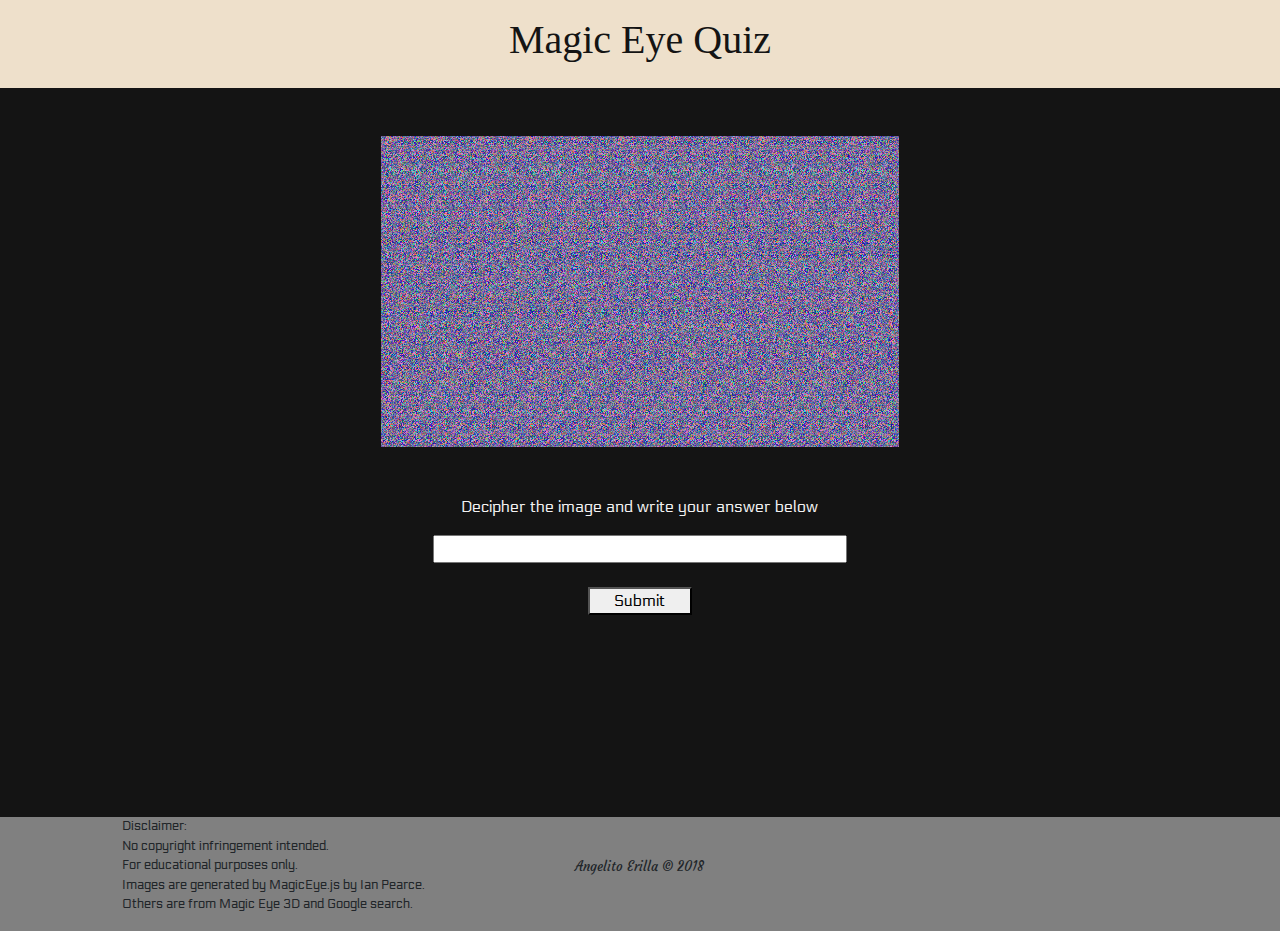
<file: index.html>
<!DOCTYPE html>
<html>
<head>
	<meta charset="utf-8">
	
	<!-- device compatability -->
	<meta name="viewport" content="width=device-width, initial-scale=1.0, maximum-scale=1.0">
	<!-- browser compatability -->
	<meta http-equiv="X-UA-Compatible" content="IE=Edge">

	<!-- personalized css -->
	<link rel="stylesheet" type="text/css" href="./assets/css/style.css">

	<!-- bootstrap css -->
	<link rel="stylesheet" type="text/css" href="./assets/css/bootstrap.css">

	
	<!-- script js -->
	<script type="text/javascript" src="./assets/js/script.js"></script>

	<link href="https://fonts.googleapis.com/css?family=Courgette|Electrolize|Gloria+Hallelujah|Indie+Flower|Permanent+Marker" rel="stylesheet">


	<title>Magic Eye Quiz</title>

</head>
<body>
	<div class="container-fluid px-0">
	
		<nav class="navbar navbar-expand-lg navbar-light sticky-top" style="background-color: #EEE0CB;">
			
			
			

			<div class="collapse navbar-collapse" id="navbarMenu">

				<ul class="navbar-nav mx-auto">
					<li class="nav-item">
						<h1 id="title" class="nav-link" href="#">Magic Eye Quiz</h1>
					</li>
					
				</ul>
			</div>
		</nav> 
		<!-- end of nav -->


		<div class="container-fluid article-container">
			<div class="row">
				<div class="container col-lg-10 offset-lg-1">
					<div class="row row1">
						<div class="img-container container-fluid col-lg-12">
							<div class="questionPan" id="1">
								<img id="img-fluid" class="center mt-5" src="./assets/img/1a.png">
	  							<p id="question" class="center mt-5">Decipher the image and write your answer below</p>
	  							<input type="text" id="answer1" class="textarea"></input> 
	  							<button onclick="Question1(), checkMyScore()" class="checkbtn mt-4 center">Submit</button>
								<p id="answerPane1"></p>
							</div>
							




							

							<div class="scorebox">
								<p class="scoring"><div id="scoring" value="0"></div></p>
							</div>

							<div id="nextquiz"><h1 id="comment">Correct!</h1><br/><a href="p2.html">Press to Continue.</a></div>


							
						</div>
					</div>					
				</div> 					
			</div>	
		</div>
		
			
		</div>	<!-- end of img container -->	

		<div class="container-fluid footer">
			<div class="row">
				<div class="container col-lg-10 offset-lg-1">
					<div class="row footer-row">
						<div class="footer1 col-lg-4">
							<p>Disclaimer:<br>
							No copyright infringement intended.<br>
							For educational purposes only.<br>
							Images are generated by MagicEye.js by Ian Pearce.<br>Others are from Magic Eye 3D and Google search.</p>
						</div>
						
						<div class="footer4 col-lg-2 offset-lg-1">
							<footer>
								<p class="footer text-center ace-copy">Angelito Erilla &copy; 2018 </p>	
							</footer>
						</div>
					</div>
				</div>
			</div>
		</div>
		
		<!-- end of footer -->
		
	</div> 	<!-- end of whole container -->

	

</body>
</html>
</file>
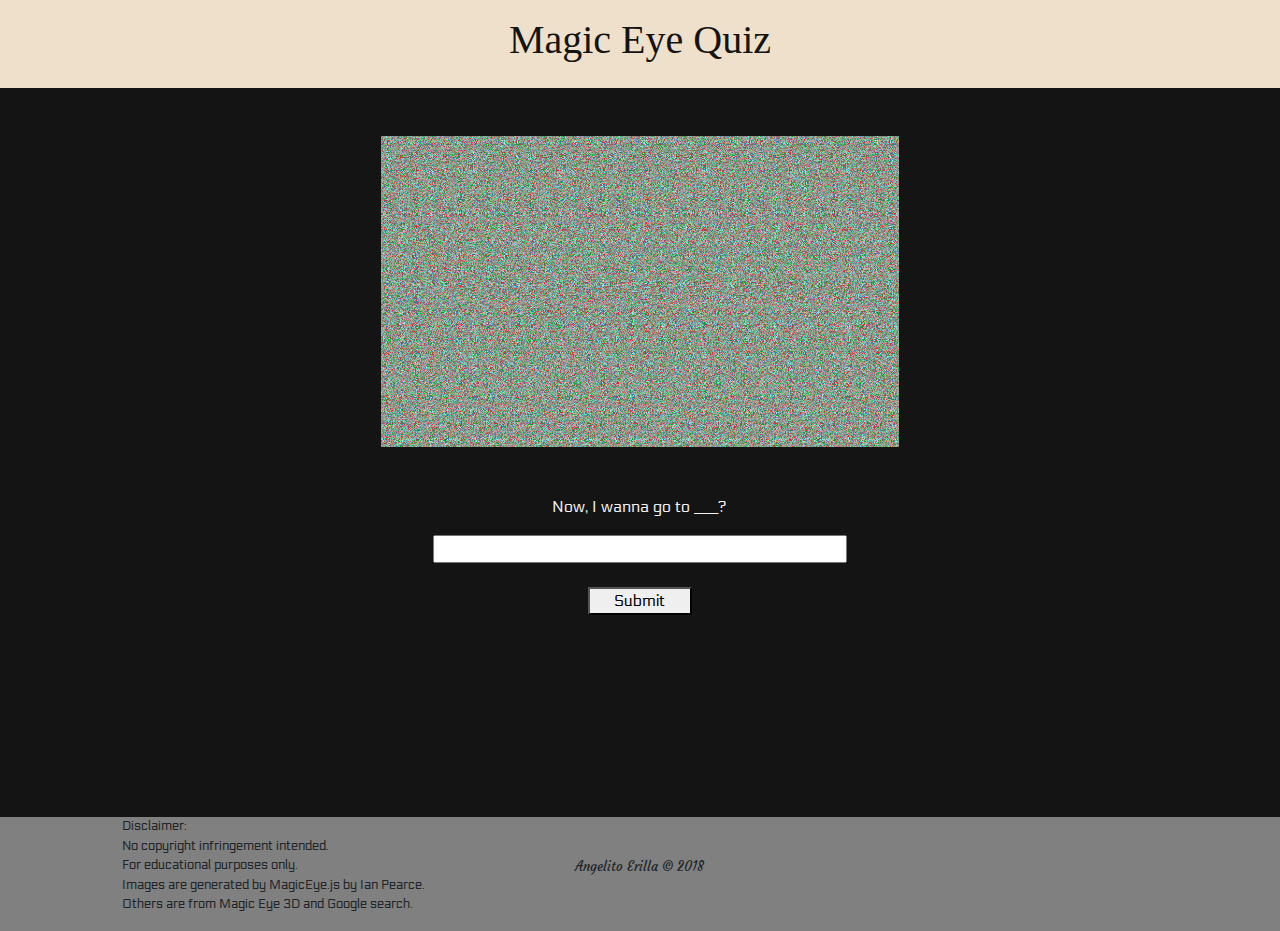
<file: last.html>
<!DOCTYPE html>
<html>
<head>
	<meta charset="utf-8">
	
	<!-- device compatability -->
	<meta name="viewport" content="width=device-width, initial-scale=1.0, maximum-scale=1.0">
	<!-- browser compatability -->
	<meta http-equiv="X-UA-Compatible" content="IE=Edge">

	<!-- personalized css -->
	<link rel="stylesheet" type="text/css" href="./assets/css/style.css">

	<!-- bootstrap css -->
	<link rel="stylesheet" type="text/css" href="./assets/css/bootstrap.css">

	
	<!-- script js -->
	<script type="text/javascript" src="./assets/js/script.js"></script>

	<link href="https://fonts.googleapis.com/css?family=Courgette|Electrolize|Gloria+Hallelujah|Indie+Flower|Permanent+Marker" rel="stylesheet">


	<title>Magic Eye Quiz</title>

</head>
<body>
	<div class="container-fluid px-0">
	
		<nav class="navbar navbar-expand-lg navbar-light sticky-top" style="background-color: #EEE0CB;">
			
			
			

			<div class="collapse navbar-collapse" id="navbarMenu">

				<ul class="navbar-nav mx-auto">
					<li class="nav-item">
						<h1 id="title" class="nav-link" href="#">Magic Eye Quiz</h1>
					</li>
					
				</ul>
			</div>
		</nav> 
		<!-- end of nav -->


		<div class="container-fluid article-container">
			<div class="row">
				<div class="container col-lg-10 offset-lg-1">
					<div class="row row1">
						<div class="img-container container-fluid col-lg-12">
							<div class="questionPan" id="last">
								<img id="img-fluid" class="center mt-5" src="./assets/img/last.png">
	  							<p id="question" class="center mt-5">Now, I wanna go to ___?</p>
	  							<input type="text" id="answerLast" class="textarea"></input> 
	  							<button onclick="QuestionLast(), checkMyScore()" class="checkbtn mt-4 center">Submit</button>
								<p id="answerPaneLast"></p>
							</div>
							




							

							<div class="scorebox">
								<p class="scoring"><div id="scoring" value="0"></div></p>
							</div>

							<div id="nextquiz"><h1 id="comment">Thanks for playing!</h1><br/><a href="#">To Upload More Soon</a></div>


							
						</div>
					</div>					
				</div> 					
			</div>	
		</div>
		
			
		</div>	<!-- end of img container -->	

		<div class="container-fluid footer">
			<div class="row">
				<div class="container col-lg-10 offset-lg-1">
					<div class="row footer-row">
						<div class="footer1 col-lg-4">
							<p>Disclaimer:<br>
							No copyright infringement intended.<br>
							For educational purposes only.<br>
							Images are generated by MagicEye.js by Ian Pearce.<br>Others are from Magic Eye 3D and Google search.</p>
						</div>
						
						<div class="footer4 col-lg-2 offset-lg-1">
							<footer>
								<p class="footer text-center ace-copy">Angelito Erilla &copy; 2018 </p>	
							</footer>
						</div>
					</div>
				</div>
			</div>
		</div>
		
		<!-- end of footer -->
		
	</div> 	<!-- end of whole container -->

	

</body>
</html>
</file>
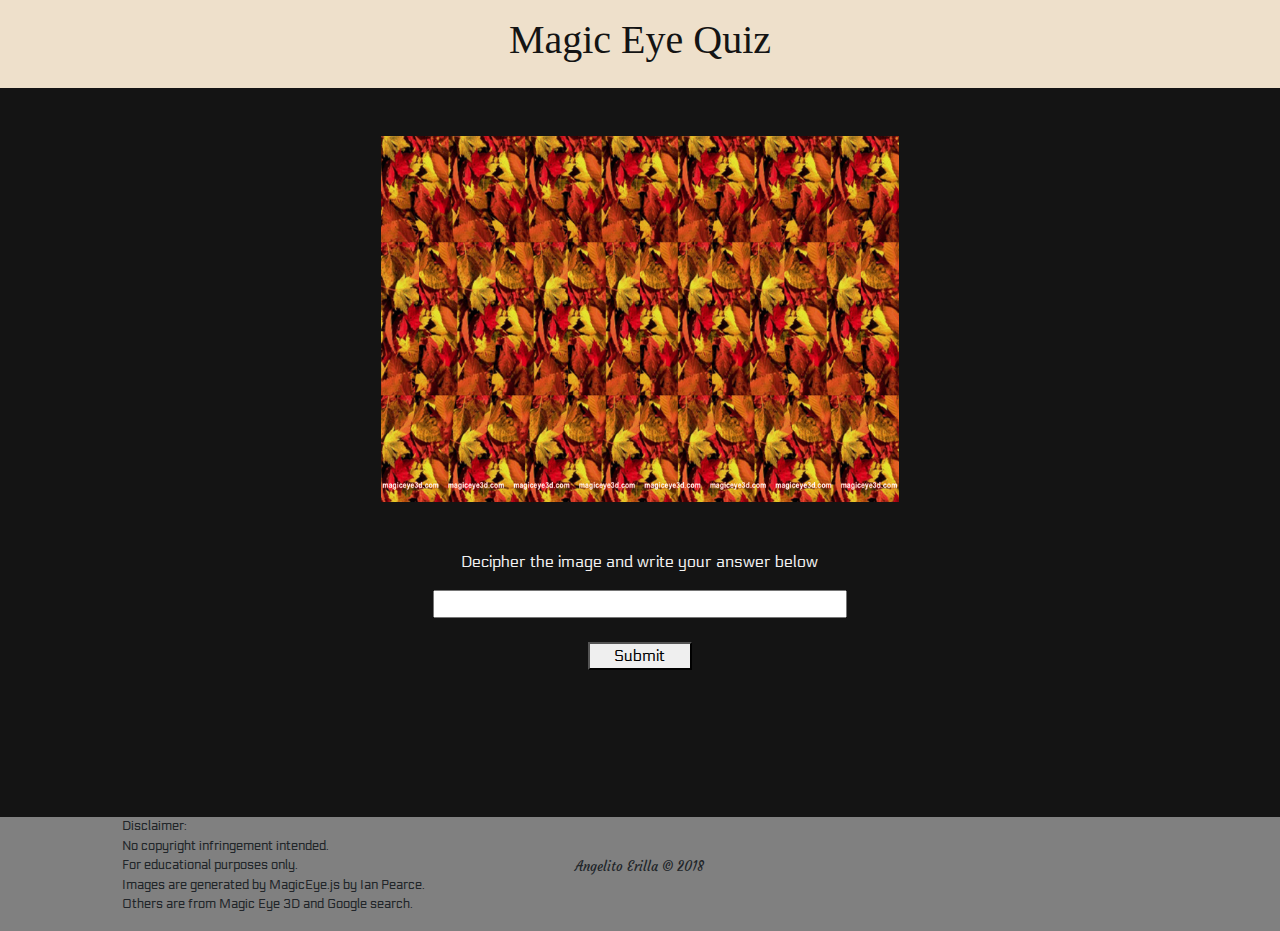
<file: p2.html>
<!DOCTYPE html>
<html>
<head>
	<meta charset="utf-8">
	
	<!-- device compatability -->
	<meta name="viewport" content="width=device-width, initial-scale=1.0, maximum-scale=1.0">
	<!-- browser compatability -->
	<meta http-equiv="X-UA-Compatible" content="IE=Edge">

	<!-- personalized css -->
	<link rel="stylesheet" type="text/css" href="./assets/css/style.css">

	<!-- bootstrap css -->
	<link rel="stylesheet" type="text/css" href="./assets/css/bootstrap.css">

	
	<!-- script js -->
	<script type="text/javascript" src="./assets/js/script.js"></script>

	<link href="https://fonts.googleapis.com/css?family=Courgette|Electrolize|Gloria+Hallelujah|Indie+Flower|Permanent+Marker" rel="stylesheet">


	<title>Magic Eye Quiz</title>

</head>
<body>
	<div class="container-fluid px-0">
	
		<nav class="navbar navbar-expand-lg navbar-light sticky-top" style="background-color: #EEE0CB;">
			
			
			

			<div class="collapse navbar-collapse" id="navbarMenu">

				<ul class="navbar-nav mx-auto">
					<li class="nav-item">
						<h1 id="title" class="nav-link" href="#">Magic Eye Quiz</h1>
					</li>
					
				</ul>
			</div>
		</nav> 
		<!-- end of nav -->


		<div class="container-fluid article-container">
			<div class="row">
				<div class="container col-lg-10 offset-lg-1">
					<div class="row row1">
						<div class="img-container container-fluid col-lg-12">
							<div class="questionPan" id="2">
								<img id="img-fluid" class="center mt-5" src="./assets/img/2.jpg">
	  							<p id="question" class="center mt-5">Decipher the image and write your answer below</p>
	  							<input type="text" id="answer2" class="textarea"></input> 
	  							<button onclick="Question2(), checkMyScore()" class="checkbtn mt-4 center">Submit</button>
								<p id="answerPane2"></p>
							</div>
							




							

							<div class="scorebox">
								<p class="scoring"><div id="scoring" value="0"></div></p>
							</div>

							<div id="nextquiz"><h1 id="comment">Correct!</h1><br/><a href="p3.html">Press to Continue.</a></div>


							
						</div>
					</div>					
				</div> 					
			</div>	
		</div>
		
			
		</div>	<!-- end of img container -->	

		<div class="container-fluid footer">
			<div class="row">
				<div class="container col-lg-10 offset-lg-1">
					<div class="row footer-row">
						<div class="footer1 col-lg-4">
							<p>Disclaimer:<br>
							No copyright infringement intended.<br>
							For educational purposes only.<br>
							Images are generated by MagicEye.js by Ian Pearce.<br>Others are from Magic Eye 3D and Google search.</p>
						</div>
						
						<div class="footer4 col-lg-2 offset-lg-1">
							<footer>
								<p class="footer text-center ace-copy">Angelito Erilla &copy; 2018 </p>	
							</footer>
						</div>
					</div>
				</div>
			</div>
		</div>
		
		<!-- end of footer -->
		
	</div> 	<!-- end of whole container -->

	

</body>
</html>
</file>
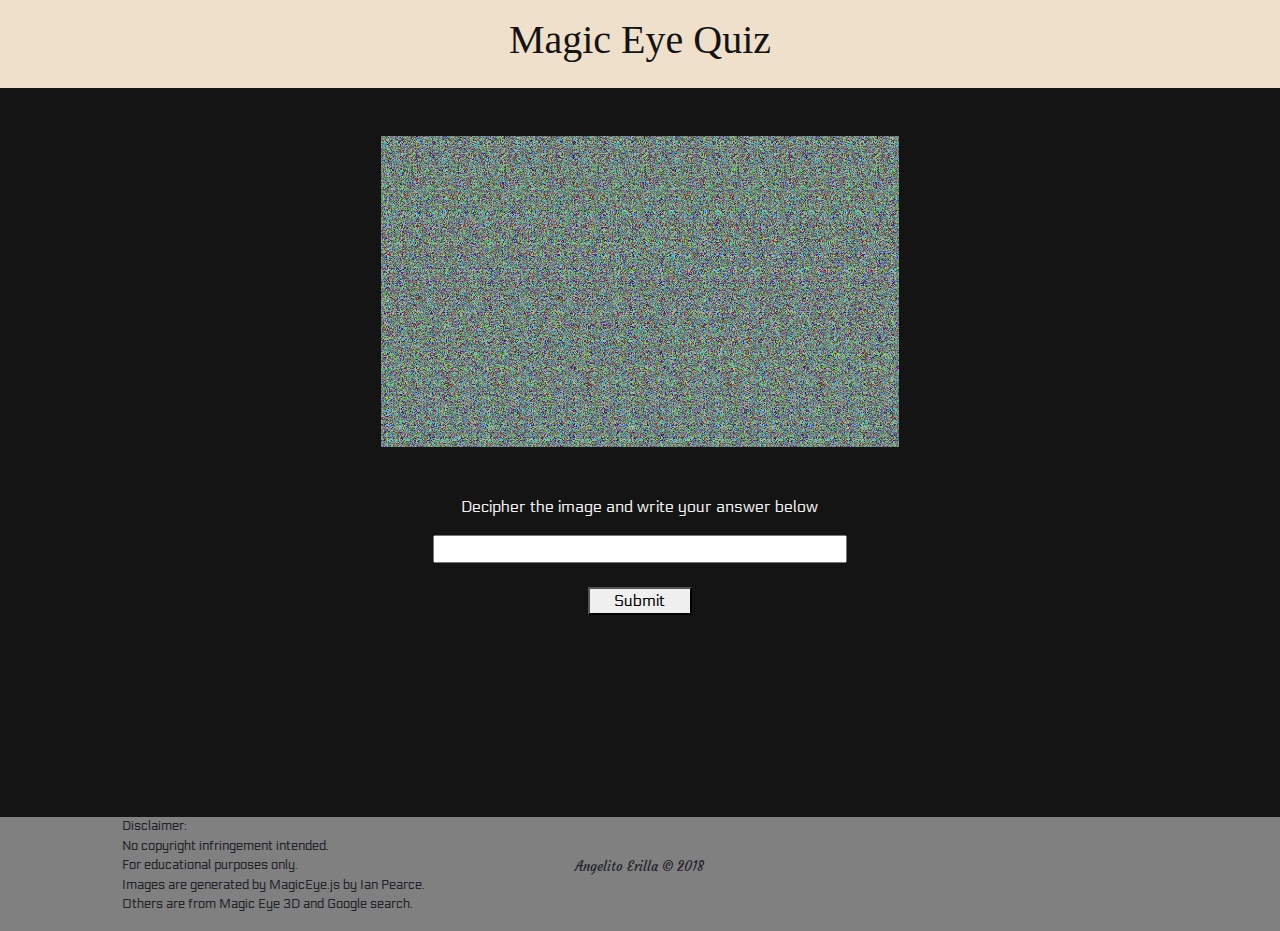
<file: p3.html>
<!DOCTYPE html>
<html>
<head>
	<meta charset="utf-8">
	
	<!-- device compatability -->
	<meta name="viewport" content="width=device-width, initial-scale=1.0, maximum-scale=1.0">
	<!-- browser compatability -->
	<meta http-equiv="X-UA-Compatible" content="IE=Edge">

	<!-- personalized css -->
	<link rel="stylesheet" type="text/css" href="./assets/css/style.css">

	<!-- bootstrap css -->
	<link rel="stylesheet" type="text/css" href="./assets/css/bootstrap.css">

	
	<!-- script js -->
	<script type="text/javascript" src="./assets/js/script.js"></script>

	<link href="https://fonts.googleapis.com/css?family=Courgette|Electrolize|Gloria+Hallelujah|Indie+Flower|Permanent+Marker" rel="stylesheet">


	<title>Magic Eye Quiz</title>

</head>
<body>
	<div class="container-fluid px-0">
	
		<nav class="navbar navbar-expand-lg navbar-light sticky-top" style="background-color: #EEE0CB;">
			
			
			

			<div class="collapse navbar-collapse" id="navbarMenu">

				<ul class="navbar-nav mx-auto">
					<li class="nav-item">
						<h1 id="title" class="nav-link" href="#">Magic Eye Quiz</h1>
					</li>
					
				</ul>
			</div>
		</nav> 
		<!-- end of nav -->


		<div class="container-fluid article-container">
			<div class="row">
				<div class="container col-lg-10 offset-lg-1">
					<div class="row row1">
						<div class="img-container container-fluid col-lg-12">
							<div class="questionPan" id="3">
								<img id="img-fluid" class="center mt-5" src="./assets/img/3.png">
	  							<p id="question" class="center mt-5">Decipher the image and write your answer below</p>
	  							<input type="text" id="answer3" class="textarea"></input> 
	  							<button onclick="Question3(), checkMyScore()" class="checkbtn mt-4 center">Submit</button>
								<p id="answerPane3"></p>
							</div>
							




							

							<div class="scorebox">
								<p class="scoring"><div id="scoring" value="0"></div></p>
							</div>

							<div id="nextquiz"><h1 id="comment">Correct!</h1><br/><a href="p4.html">Press to Continue.</a></div>


							
						</div>
					</div>					
				</div> 					
			</div>	
		</div>
		
			
		</div>	<!-- end of img container -->	

		<div class="container-fluid footer">
			<div class="row">
				<div class="container col-lg-10 offset-lg-1">
					<div class="row footer-row">
						<div class="footer1 col-lg-4">
							<p>Disclaimer:<br>
							No copyright infringement intended.<br>
							For educational purposes only.<br>
							Images are generated by MagicEye.js by Ian Pearce.<br>Others are from Magic Eye 3D and Google search.</p>
						</div>
						
						<div class="footer4 col-lg-2 offset-lg-1">
							<footer>
								<p class="footer text-center ace-copy">Angelito Erilla &copy; 2018 </p>	
							</footer>
						</div>
					</div>
				</div>
			</div>
		</div>
		
		<!-- end of footer -->
		
	</div> 	<!-- end of whole container -->

	

</body>
</html>
</file>
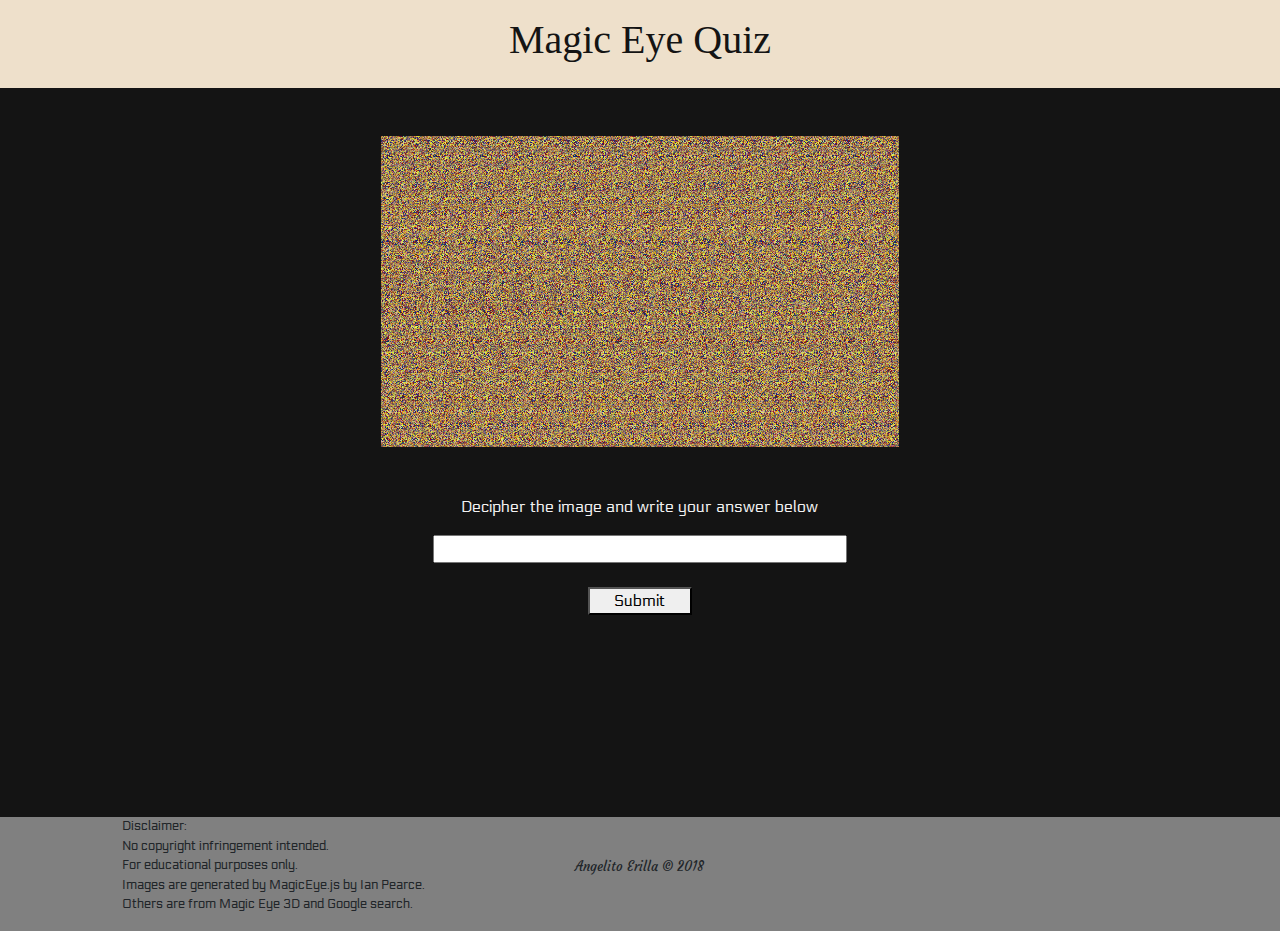
<file: p4.html>
<!DOCTYPE html>
<html>
<head>
	<meta charset="utf-8">
	
	<!-- device compatability -->
	<meta name="viewport" content="width=device-width, initial-scale=1.0, maximum-scale=1.0">
	<!-- browser compatability -->
	<meta http-equiv="X-UA-Compatible" content="IE=Edge">

	<!-- personalized css -->
	<link rel="stylesheet" type="text/css" href="./assets/css/style.css">

	<!-- bootstrap css -->
	<link rel="stylesheet" type="text/css" href="./assets/css/bootstrap.css">

	
	<!-- script js -->
	<script type="text/javascript" src="./assets/js/script.js"></script>

	<link href="https://fonts.googleapis.com/css?family=Courgette|Electrolize|Gloria+Hallelujah|Indie+Flower|Permanent+Marker" rel="stylesheet">


	<title>Magic Eye Quiz</title>

</head>
<body>
	<div class="container-fluid px-0">
	
		<nav class="navbar navbar-expand-lg navbar-light sticky-top" style="background-color: #EEE0CB;">
			
			
			

			<div class="collapse navbar-collapse" id="navbarMenu">

				<ul class="navbar-nav mx-auto">
					<li class="nav-item">
						<h1 id="title" class="nav-link" href="#">Magic Eye Quiz</h1>
					</li>
					
				</ul>
			</div>
		</nav> 
		<!-- end of nav -->


		<div class="container-fluid article-container">
			<div class="row">
				<div class="container col-lg-10 offset-lg-1">
					<div class="row row1">
						<div class="img-container container-fluid col-lg-12">
							<div class="questionPan" id="4">
								<img id="img-fluid" class="center mt-5" src="./assets/img/4.png">
	  							<p id="question" class="center mt-5">Decipher the image and write your answer below</p>
	  							<input type="text" id="answer4" class="textarea"></input> 
	  							<button onclick="Question4(), checkMyScore()" class="checkbtn mt-4 center">Submit</button>
								<p id="answerPane4"></p>
							</div>
							




							

							<div class="scorebox">
								<p class="scoring"><div id="scoring" value="0"></div></p>
							</div>

							<div id="nextquiz"><h1 id="comment">Correct!</h1><br/><a href="p5.html">Press to Continue.</a></div>


							
						</div>
					</div>					
				</div> 					
			</div>	
		</div>
		
			
		</div>	<!-- end of img container -->	

		<div class="container-fluid footer">
			<div class="row">
				<div class="container col-lg-10 offset-lg-1">
					<div class="row footer-row">
						<div class="footer1 col-lg-4">
							<p>Disclaimer:<br>
							No copyright infringement intended.<br>
							For educational purposes only.<br>
							Images are generated by MagicEye.js by Ian Pearce.<br>Others are from Magic Eye 3D and Google search.</p>
						</div>
						
						<div class="footer4 col-lg-2 offset-lg-1">
							<footer>
								<p class="footer text-center ace-copy">Angelito Erilla &copy; 2018 </p>	
							</footer>
						</div>
					</div>
				</div>
			</div>
		</div>
		
		<!-- end of footer -->
		
	</div> 	<!-- end of whole container -->

	

</body>
</html>
</file>
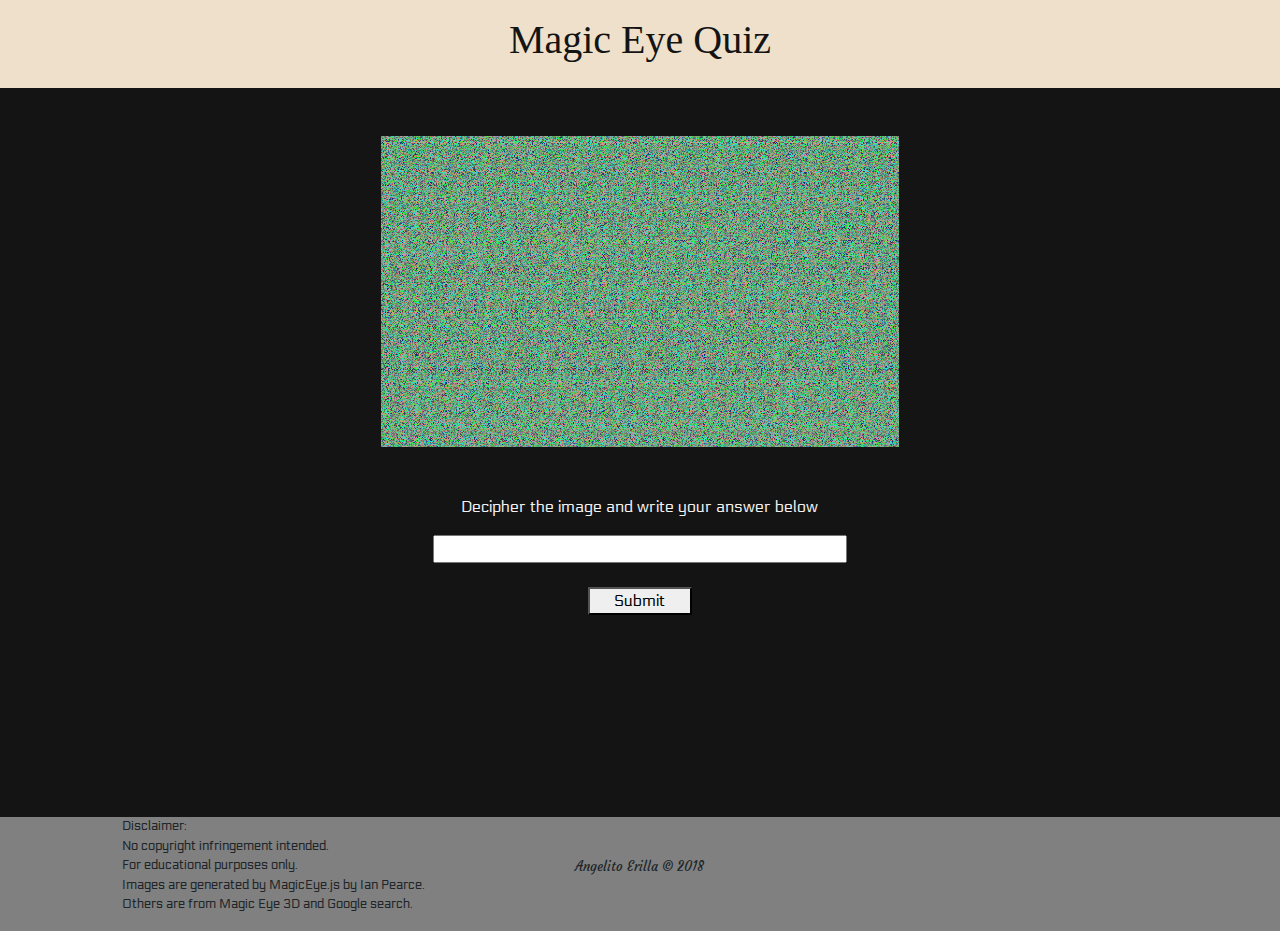
<file: p5.html>
<!DOCTYPE html>
<html>
<head>
	<meta charset="utf-8">
	
	<!-- device compatability -->
	<meta name="viewport" content="width=device-width, initial-scale=1.0, maximum-scale=1.0">
	<!-- browser compatability -->
	<meta http-equiv="X-UA-Compatible" content="IE=Edge">

	<!-- personalized css -->
	<link rel="stylesheet" type="text/css" href="./assets/css/style.css">

	<!-- bootstrap css -->
	<link rel="stylesheet" type="text/css" href="./assets/css/bootstrap.css">

	
	<!-- script js -->
	<script type="text/javascript" src="./assets/js/script.js"></script>

	<link href="https://fonts.googleapis.com/css?family=Courgette|Electrolize|Gloria+Hallelujah|Indie+Flower|Permanent+Marker" rel="stylesheet">


	<title>Magic Eye Quiz</title>

</head>
<body>
	<div class="container-fluid px-0">
	
		<nav class="navbar navbar-expand-lg navbar-light sticky-top" style="background-color: #EEE0CB;">
			
			
			

			<div class="collapse navbar-collapse" id="navbarMenu">

				<ul class="navbar-nav mx-auto">
					<li class="nav-item">
						<h1 id="title" class="nav-link" href="#">Magic Eye Quiz</h1>
					</li>
					
				</ul>
			</div>
		</nav> 
		<!-- end of nav -->


		<div class="container-fluid article-container">
			<div class="row">
				<div class="container col-lg-10 offset-lg-1">
					<div class="row row1">
						<div class="img-container container-fluid col-lg-12">
							<div class="questionPan" id="5">
								<img id="img-fluid" class="center mt-5" src="./assets/img/5.png">
	  							<p id="question" class="center mt-5">Decipher the image and write your answer below</p>
	  							<input type="text" id="answer5" class="textarea"></input> 
	  							<button onclick="Question5(), checkMyScore()" class="checkbtn mt-4 center">Submit</button>
								<p id="answerPane5"></p>
							</div>
							




							

							<div class="scorebox">
								<p class="scoring"><div id="scoring" value="0"></div></p>
							</div>

							<div id="nextquiz"><h1 id="comment">Correct!</h1><br/><a href="p6.html">Press to Continue.</a></div>


							
						</div>
					</div>					
				</div> 					
			</div>	
		</div>
		
			
		</div>	<!-- end of img container -->	

		<div class="container-fluid footer">
			<div class="row">
				<div class="container col-lg-10 offset-lg-1">
					<div class="row footer-row">
						<div class="footer1 col-lg-4">
							<p>Disclaimer:<br>
							No copyright infringement intended.<br>
							For educational purposes only.<br>
							Images are generated by MagicEye.js by Ian Pearce.<br>Others are from Magic Eye 3D and Google search.</p>
						</div>
						
						<div class="footer4 col-lg-2 offset-lg-1">
							<footer>
								<p class="footer text-center ace-copy">Angelito Erilla &copy; 2018 </p>	
							</footer>
						</div>
					</div>
				</div>
			</div>
		</div>
		
		<!-- end of footer -->
		
	</div> 	<!-- end of whole container -->

	

</body>
</html>
</file>
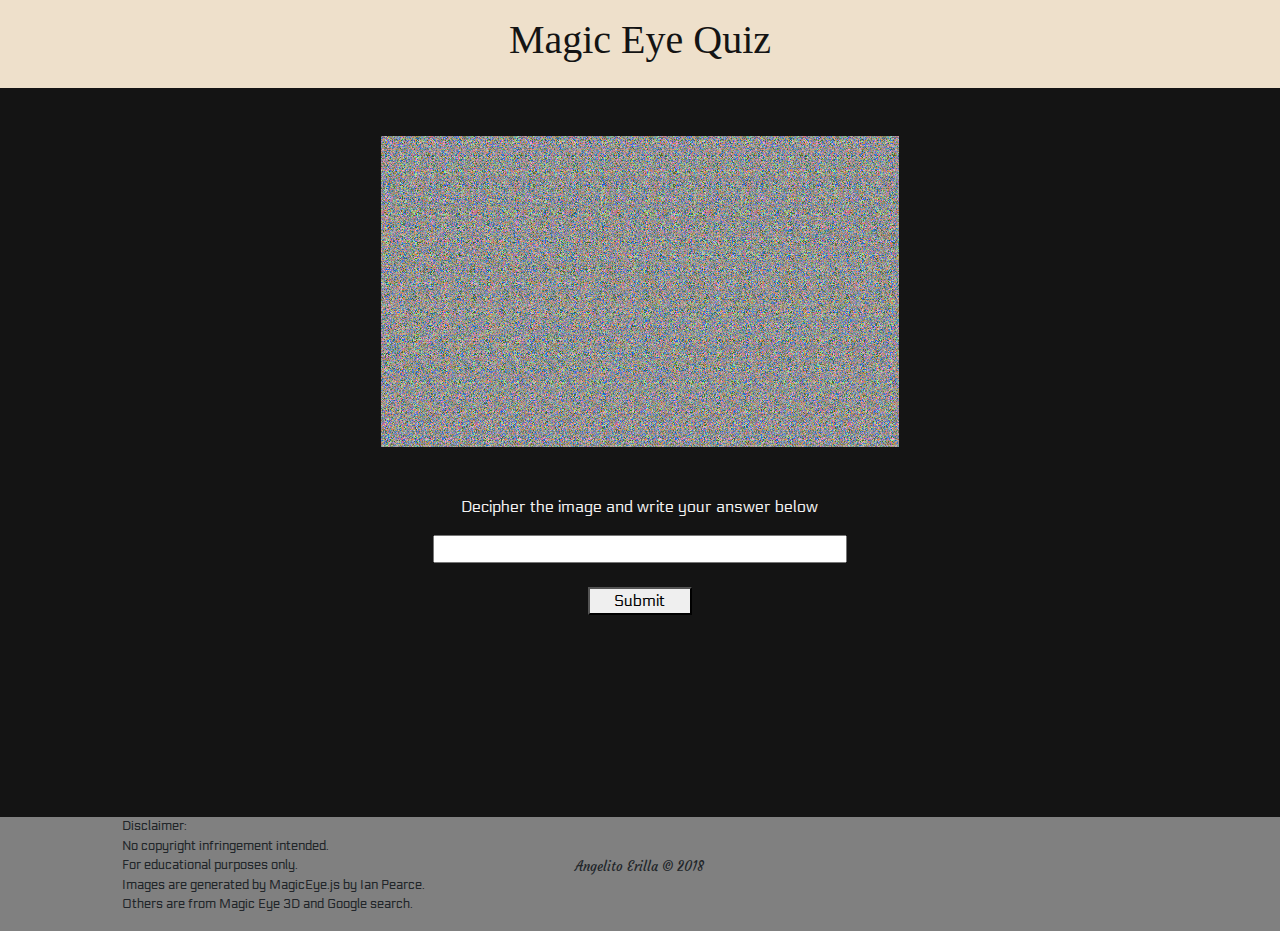
<file: p6.html>
<!DOCTYPE html>
<html>
<head>
	<meta charset="utf-8">
	
	<!-- device compatability -->
	<meta name="viewport" content="width=device-width, initial-scale=1.0, maximum-scale=1.0">
	<!-- browser compatability -->
	<meta http-equiv="X-UA-Compatible" content="IE=Edge">

	<!-- personalized css -->
	<link rel="stylesheet" type="text/css" href="./assets/css/style.css">

	<!-- bootstrap css -->
	<link rel="stylesheet" type="text/css" href="./assets/css/bootstrap.css">

	
	<!-- script js -->
	<script type="text/javascript" src="./assets/js/script.js"></script>

	<link href="https://fonts.googleapis.com/css?family=Courgette|Electrolize|Gloria+Hallelujah|Indie+Flower|Permanent+Marker" rel="stylesheet">


	<title>Magic Eye Quiz</title>

</head>
<body>
	<div class="container-fluid px-0">
	
		<nav class="navbar navbar-expand-lg navbar-light sticky-top" style="background-color: #EEE0CB;">
			
			
			

			<div class="collapse navbar-collapse" id="navbarMenu">

				<ul class="navbar-nav mx-auto">
					<li class="nav-item">
						<h1 id="title" class="nav-link" href="#">Magic Eye Quiz</h1>
					</li>
					
				</ul>
			</div>
		</nav> 
		<!-- end of nav -->


		<div class="container-fluid article-container">
			<div class="row">
				<div class="container col-lg-10 offset-lg-1">
					<div class="row row1">
						<div class="img-container container-fluid col-lg-12">
							<div class="questionPan" id="6">
								<img id="img-fluid" class="center mt-5" src="./assets/img/6.png">
	  							<p id="question" class="center mt-5">Decipher the image and write your answer below</p>
	  							<input type="text" id="answer6" class="textarea"></input> 
	  							<button onclick="Question6(), checkMyScore()" class="checkbtn mt-4 center">Submit</button>
								<p id="answerPane6"></p>
							</div>
							




							

							<div class="scorebox">
								<p class="scoring"><div id="scoring" value="0"></div></p>
							</div>

							<div id="nextquiz"><h1 id="comment">Correct!</h1><br/><a href="p7.html">Press to Continue.</a></div>


							
						</div>
					</div>					
				</div> 					
			</div>	
		</div>
		
			
		</div>	<!-- end of img container -->	

		<div class="container-fluid footer">
			<div class="row">
				<div class="container col-lg-10 offset-lg-1">
					<div class="row footer-row">
						<div class="footer1 col-lg-4">
							<p>Disclaimer:<br>
							No copyright infringement intended.<br>
							For educational purposes only.<br>
							Images are generated by MagicEye.js by Ian Pearce.<br>Others are from Magic Eye 3D and Google search.</p>
						</div>
						
						<div class="footer4 col-lg-2 offset-lg-1">
							<footer>
								<p class="footer text-center ace-copy">Angelito Erilla &copy; 2018 </p>	
							</footer>
						</div>
					</div>
				</div>
			</div>
		</div>
		
		<!-- end of footer -->
		
	</div> 	<!-- end of whole container -->

	

</body>
</html>
</file>
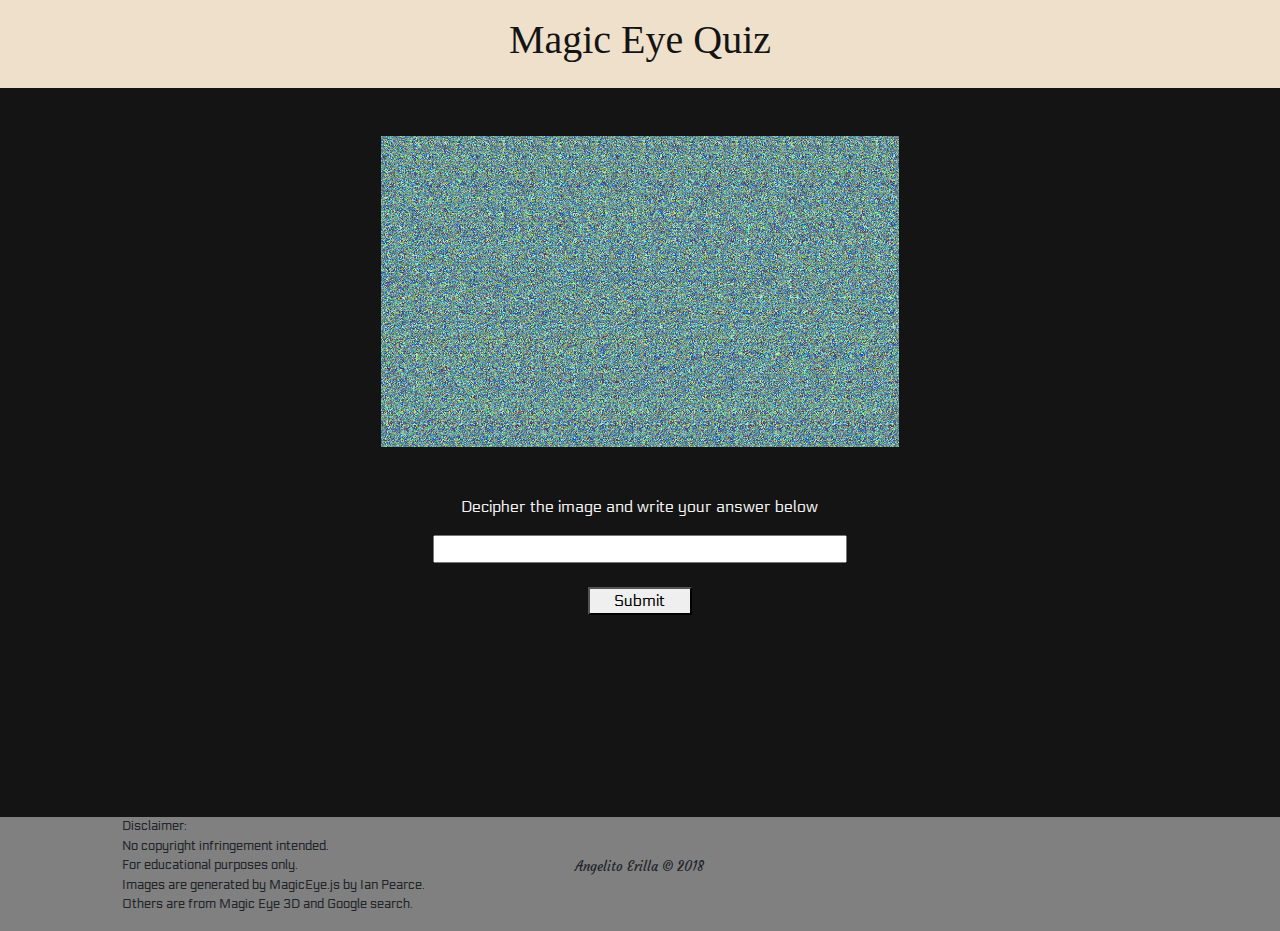
<file: p7.html>
<!DOCTYPE html>
<html>
<head>
	<meta charset="utf-8">
	
	<!-- device compatability -->
	<meta name="viewport" content="width=device-width, initial-scale=1.0, maximum-scale=1.0">
	<!-- browser compatability -->
	<meta http-equiv="X-UA-Compatible" content="IE=Edge">

	<!-- personalized css -->
	<link rel="stylesheet" type="text/css" href="./assets/css/style.css">

	<!-- bootstrap css -->
	<link rel="stylesheet" type="text/css" href="./assets/css/bootstrap.css">

	
	<!-- script js -->
	<script type="text/javascript" src="./assets/js/script.js"></script>

	<link href="https://fonts.googleapis.com/css?family=Courgette|Electrolize|Gloria+Hallelujah|Indie+Flower|Permanent+Marker" rel="stylesheet">


	<title>Magic Eye Quiz</title>

</head>
<body>
	<div class="container-fluid px-0">
	
		<nav class="navbar navbar-expand-lg navbar-light sticky-top" style="background-color: #EEE0CB;">
			
			
			

			<div class="collapse navbar-collapse" id="navbarMenu">

				<ul class="navbar-nav mx-auto">
					<li class="nav-item">
						<h1 id="title" class="nav-link" href="#">Magic Eye Quiz</h1>
					</li>
					
				</ul>
			</div>
		</nav> 
		<!-- end of nav -->


		<div class="container-fluid article-container">
			<div class="row">
				<div class="container col-lg-10 offset-lg-1">
					<div class="row row1">
						<div class="img-container container-fluid col-lg-12">
							<div class="questionPan" id="7">
								<img id="img-fluid" class="center mt-5" src="./assets/img/7a.png">
	  							<p id="question" class="center mt-5">Decipher the image and write your answer below</p>
	  							<input type="text" id="answer7" class="textarea"></input> 
	  							<button onclick="Question7(), checkMyScore()" class="checkbtn mt-4 center">Submit</button>
								<p id="answerPane7"></p>
							</div>
							




							

							<div class="scorebox">
								<p class="scoring"><div id="scoring" value="0"></div></p>
							</div>

							<div id="nextquiz"><h1 id="comment">Correct!</h1><br/><a href="last.html">Press to Continue.</a></div>


							
						</div>
					</div>					
				</div> 					
			</div>	
		</div>
		
			
		</div>	<!-- end of img container -->	

		<div class="container-fluid footer">
			<div class="row">
				<div class="container col-lg-10 offset-lg-1">
					<div class="row footer-row">
						<div class="footer1 col-lg-4">
							<p>Disclaimer:<br>
							No copyright infringement intended.<br>
							For educational purposes only.<br>
							Images are generated by MagicEye.js by Ian Pearce.<br>Others are from Magic Eye 3D and Google search.</p>
						</div>
						
						<div class="footer4 col-lg-2 offset-lg-1">
							<footer>
								<p class="footer text-center ace-copy">Angelito Erilla &copy; 2018 </p>	
							</footer>
						</div>
					</div>
				</div>
			</div>
		</div>
		
		<!-- end of footer -->
		
	</div> 	<!-- end of whole container -->

	

</body>
</html>
</file>
<file: assets/css/style.css>
* {
	margin: 0;
	padding: 0;
	box-sizing: border-box;
	/*font-family: 'Gloria Hallelujah', cursive;*/
/*font-family: 'Indie Flower', cursive;*/
/*font-family: 'Permanent Marker', cursive;*/
/*font-family: 'Courgette', cursive;*/
font-family: 'Electrolize', sans-serif;
}

#title {
	font-family: 'Permanent Marker', cursive;
	color: #141414;
}


.article-container {
	margin-top:	0px;
	margin-bottom: 0px;
	background-color: #141414;
}

.img-container {
	height: 81vh;
}

.center {
    display: block;
    margin-left: auto;
    margin-right: auto;
    width: 50%;
}

.textarea {
	display: block;
    margin-left: auto;
    margin-right: auto;

    
    width: 40%;
}

#question {
	color: #f2f2f2;
	text-align: center;
}

.checkbtn {
	width: 10%;
}


#answerpane {
	text-align: center;
	margin-left: auto;
    margin-right: auto;
}

.footer {
	background-color: grey;
	width: 100%;
	height: 5%;
	font-size: small;
	font-family: 'Courgette', cursive;
}

.ace-copy {
	margin-top: 40px;
}

/*for mobile*/
@media only screen and (max-width: 450px) {
	
	.ace-copy {
	
	}
}

/*for tablet*/
@media only screen and (min-width: 451px)
and (max-width: 768px) {
	
	
}

/*for tablet*/
@media only screen and (min-width: 451px)
and (max-width: 768px) {
	
	
}

/*for tablet*/
@media only screen and (min-width: 451px)
and (max-width: 768px) {
	
	
}

#nextquiz {
  width: 300px;
  margin: 0 auto;
  display: none;
  font-size: 1.2em;
  font-family: helvetica;
  text-align: center;
}

#comment {
	color: #f2f2f2;
	margin-top: 280px;
}

#testing {
	margin-bottom: 300px;
}
</file>
